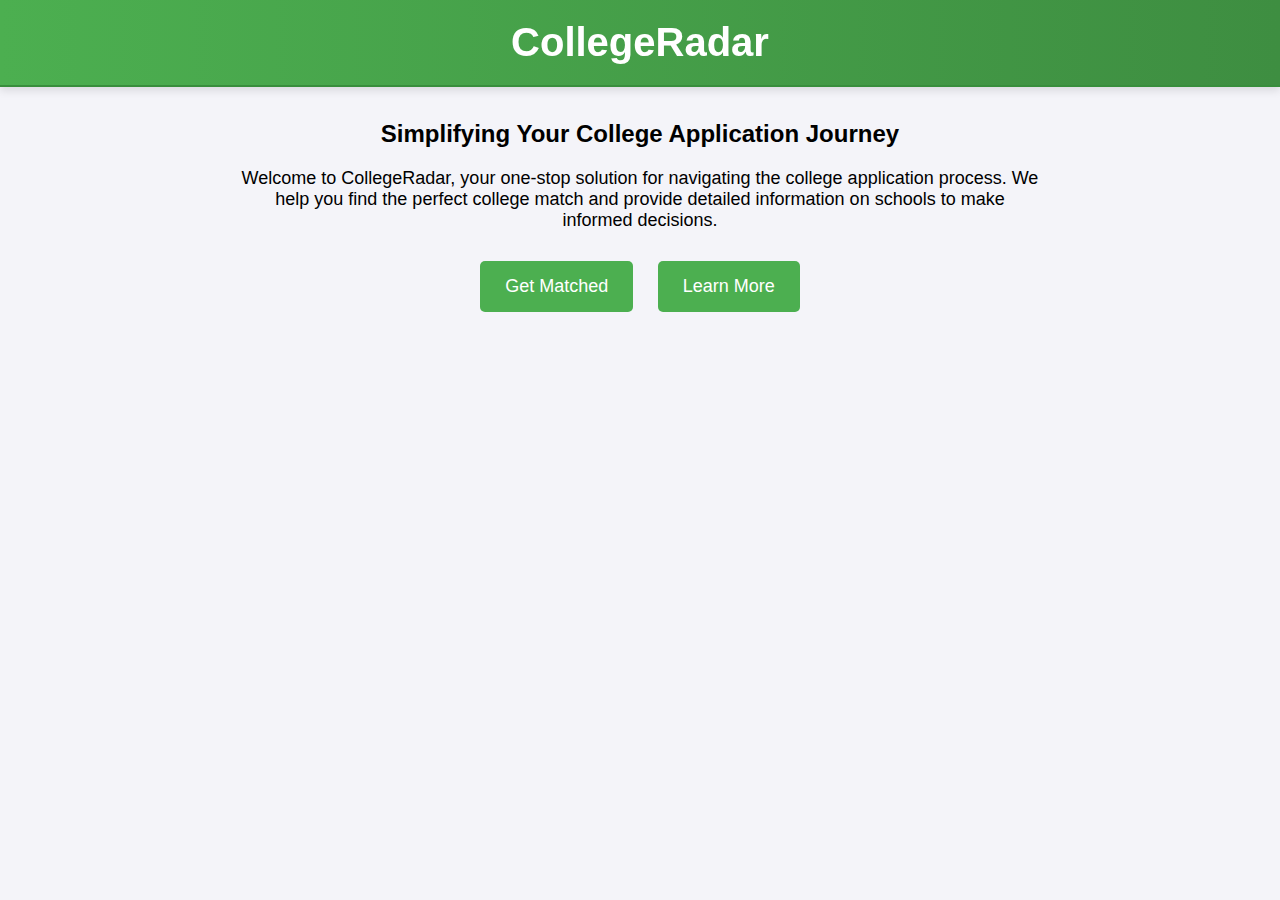
<file: frontend/index.html>
<!DOCTYPE html>
<html lang="en">
<head>
    <meta charset="UTF-8">
    <meta name="viewport" content="width=device-width, initial-scale=1.0">
    <title>CollegeRadar</title>
    <link rel="stylesheet" href="styles.css">
</head>
<body>
    <header>
        <h1>CollegeRadar</h1>
    </header>
    <main>
        <h2>Simplifying Your College Application Journey</h2>
        <p class="blurb">Welcome to CollegeRadar, your one-stop solution for navigating the college application process. We help you find the perfect college match and provide detailed information on schools to make informed decisions.</p>
        <a href="match.html" class="button">Get Matched</a>
        <a href="info.html" class="button">Learn More</a>
    </main>
</body>
</html>
</file>
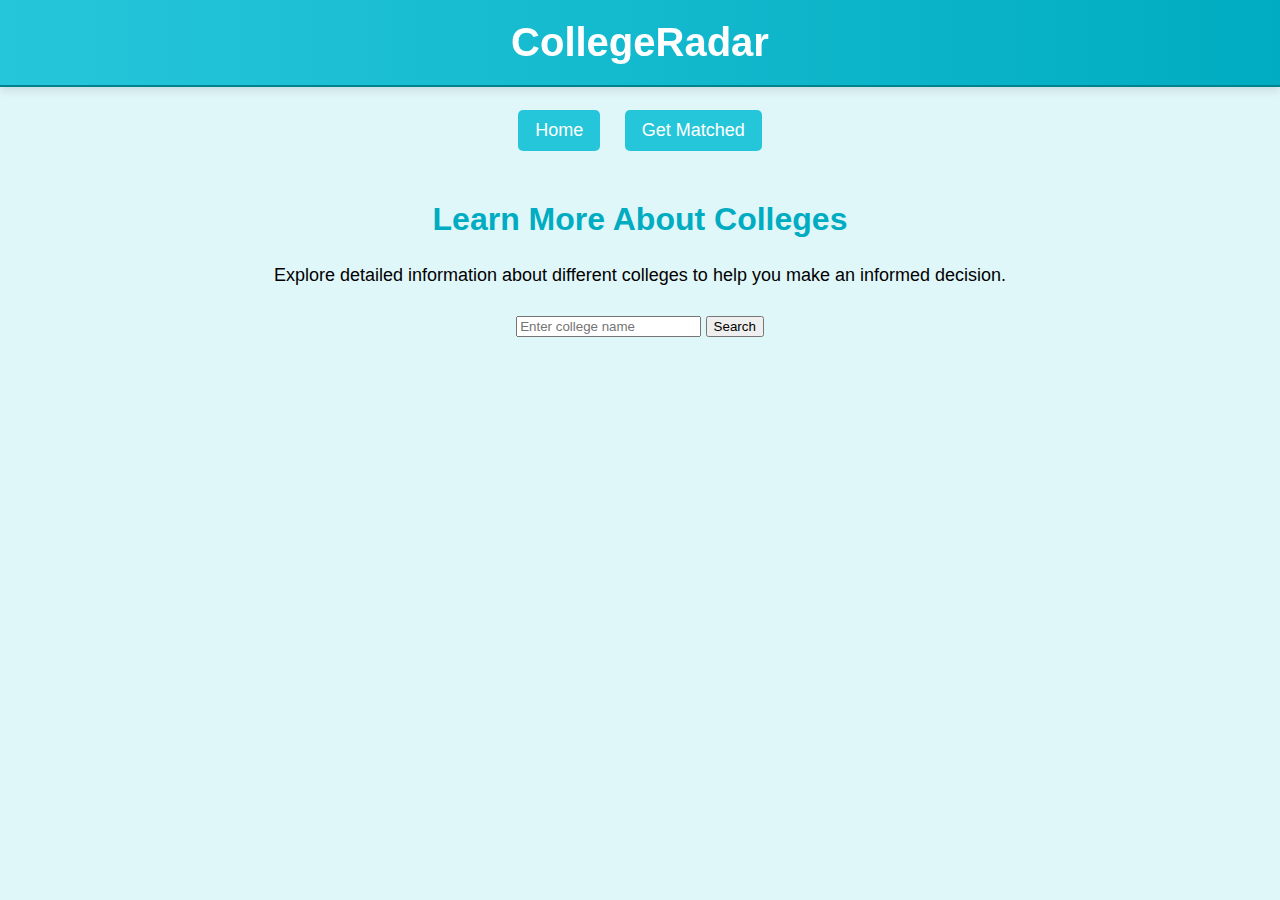
<file: frontend/info.html>
<!DOCTYPE html>
<html lang="en">
<head>
    <meta charset="UTF-8">
    <meta name="viewport" content="width=device-width, initial-scale=1.0">
    <title>CollegeRadar - Learn More</title>
    <link rel="stylesheet" href="info.css">
</head>
<body>
    <header>
        <h1>CollegeRadar</h1>
    </header>
    <main>
        <a href="index.html" class="button">Home</a>
        <a href="match.html" class="button">Get Matched</a>
        <h2>Learn More About Colleges</h2>
        <p class="blurb">Explore detailed information about different colleges to help you make an informed decision.</p>

        <div class="nav-buttons">

        <!-- Input bar for user to enter a college name -->
        <div class="input-bar">
            <form id="collegeForm">
                <input type="text" id="collegeName" name="collegeName" placeholder="Enter college name">
                <button type="submit">Search</button>
            </form>
        </div>

        </div>
    </main>

    <script>
        document.getElementById('collegeForm').addEventListener('submit', function(event) {
            event.preventDefault();
            const collegeName = document.getElementById('collegeName').value;

            fetch('http://127.0.0.1:5000/search_college', {
                method: 'POST',
                headers: {
                    'Content-Type': 'application/json'
                },
                body: JSON.stringify({ collegeName: collegeName })
            })
            .then(response => response.json())
            .then(data => console.log(data))
            .catch(error => console.error('Error:', error));
        });
    </script>
</body>
</html>
</file>
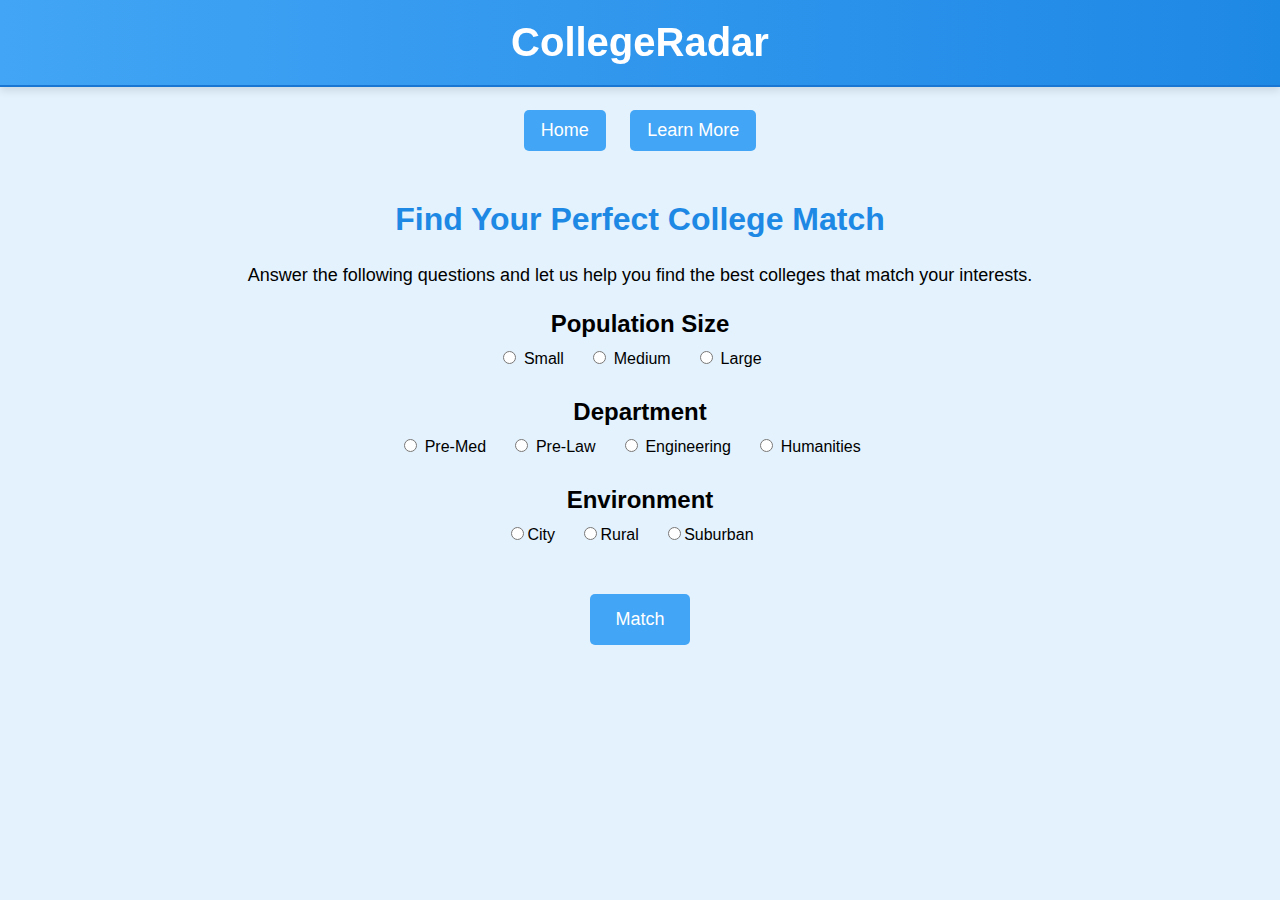
<file: frontend/match.html>
<!DOCTYPE html>
<html lang="en">
<head>
    <meta charset="UTF-8">
    <meta name="viewport" content="width=device-width, initial-scale=1.0">
    <title>CollegeRadar - Get Matched</title>
    <link rel="stylesheet" href="match.css">
</head>
<body>
    <header>
        <h1>CollegeRadar</h1>
    </header>
    <main>
        <a href="index.html" class="button">Home</a>
        <a href="info.html" class="button">Learn More</a>
        <h2>Find Your Perfect College Match</h2>
        <p class="blurb">Answer the following questions and let us help you find the best colleges that match your interests.</p>

        <!-- Population Size -->
        <div class="category">
            <h3>Population Size</h3>
            <label><input type="radio" name="population" value="small"> Small</label>
            <label><input type="radio" name="population" value="medium"> Medium</label>
            <label><input type="radio" name="population" value="large"> Large</label>
        </div>

        <!--Department -->
        <div class="category">
            <h3>Department</h3>
            <label><input type="radio" name="department" value="pre-med"> Pre-Med</label>
            <label><input type="radio" name="department" value="pre-law"> Pre-Law</label>
            <label><input type="radio" name="department" value="engineering"> Engineering</label>
            <label><input type="radio" name="department" value="humanities"> Humanities</label>
        </div>

        <!-- Environment -->
        <div class="category">
            <h3>Environment</h3>
            <label><input type="radio" name="environment" value="city">City</label>
            <label><input type="radio" name="environment" value="rural">Rural</label>
            <label><input type="radio" name="environment" value="suburban">Suburban</label>
        </div>

        <button>Match</button>

        <div class="nav-buttons">
        </div>
    </main>
</body>
</html>
</file>
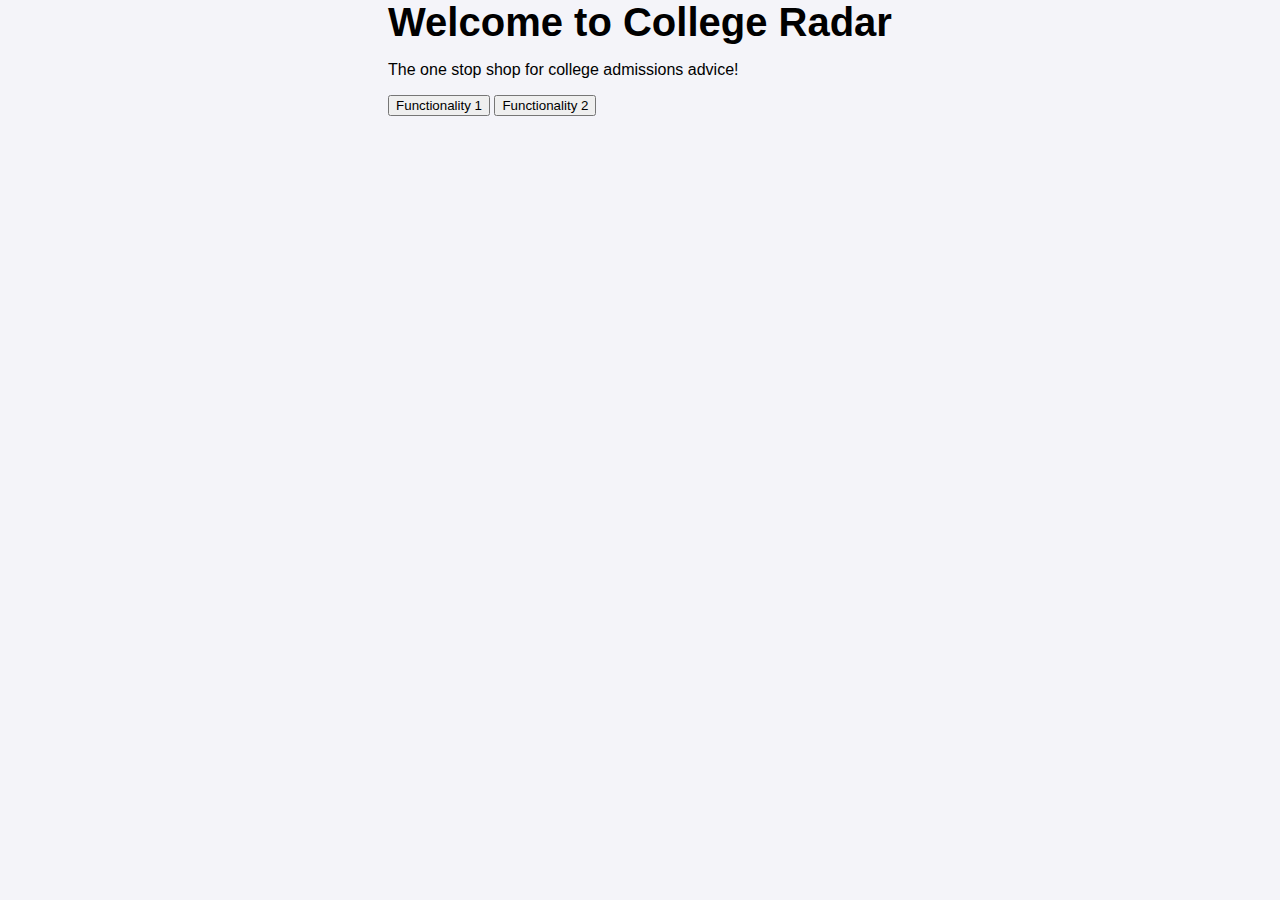
<file: backend/templates/landing.html>
<!DOCTYPE html>
<html lang="en">
<head>
    <meta charset="UTF-8">
    <meta name="viewport" content="width=device-width, initial-scale=1.0">
    <title>Product Landing Page</title>
    <link rel="stylesheet" href="../../frontend/styles.css">
</head>
<body>
    <div class="container">
        <h1>Welcome to College Radar</h1>
        <p class="description">The one stop shop for college admissions advice!</p>
        <div class="button-container">
            <button onclick="window.location.href=''">Functionality 1</button>
            <button onclick="window.location.href=''">Functionality 2</button>
        </div>
    </div>
</body>
</html>
</file>
<file: frontend/styles.css>
body {
    font-family: Arial, sans-serif;
    display: flex;
    flex-direction: column;
    align-items: center;
    justify-content: flex-start;
    height: 100vh;
    margin: 0;
    background-color: #f4f4f9;
}

header {
    width: 100%;
    padding: 20px 0;
    background: linear-gradient(90deg, #4CAF50, #3e8e41);
    text-align: center;
    color: white;
    box-shadow: 0 4px 8px rgba(0, 0, 0, 0.1);
    border-bottom: 2px solid #388e3c; 
    position: fixed; 
    top: 0;
    z-index: 1000; 
}

main {
    text-align: center;
    margin-top: 100px; 
}

h1 {
    margin: 0; 
    font-size: 2.5em; 
    font-weight: bold; 
}

.blurb {
    margin: 20px 0;
    font-size: 18px;
    max-width: 800px;
}

.button {
    display: inline-block;
    margin: 10px;
    padding: 15px 25px;
    font-size: 18px;
    color: white;
    background-color: #4CAF50;
    border: none;
    border-radius: 5px;
    text-decoration: none;
    cursor: pointer;
    transition: background-color 0.3s ease; 
}

.button:hover {
    background-color: #45a049;
}
</file>
<file: frontend/info.css>
body {
    font-family: Arial, sans-serif;
    display: flex;
    flex-direction: column;
    align-items: center;
    justify-content: flex-start;
    height: 100vh;
    margin: 0;
    background-color: #e0f7fa; 
}

header {
    width: 100%;
    padding: 20px 0;
    background: linear-gradient(90deg, #26c6da, #00acc1); 
    text-align: center;
    color: white;
    box-shadow: 0 4px 8px rgba(0, 0, 0, 0.1);
    border-bottom: 2px solid #00838f;
    position: fixed;
    top: 0;
    z-index: 1000;
}

main {
    text-align: center;
    margin-top: 100px;
}

h1 {
    margin: 0;
    font-size: 2.5em;
    font-weight: bold;
}

h2 {
    margin-top: 40px;
    font-size: 2em;
    color: #00acc1; 
}

.blurb {
    margin: 20px 0;
    font-size: 18px;
    max-width: 800px;
}

.nav-buttons {
    margin-top: 30px;
}

.button {
    display: inline-block;
    margin: 10px;
    padding: 10px 17px;
    font-size: 18px;
    color: white;
    background-color: #26c6da;
    border: none;
    border-radius: 5px;
    text-decoration: none;
    cursor: pointer;
    transition: background-color 0.3s ease;
}

.button:hover {
    background-color: #00acc1;
}
</file>
<file: frontend/match.css>
body {
    font-family: Arial, sans-serif;
    display: flex;
    flex-direction: column;
    align-items: center;
    justify-content: flex-start;
    height: 100vh;
    margin: 0;
    background-color: #e3f2fd; 
}

header {
    width: 100%;
    padding: 20px 0;
    background: linear-gradient(90deg, #42a5f5, #1e88e5);
    text-align: center;
    color: white;
    box-shadow: 0 4px 8px rgba(0, 0, 0, 0.1);
    border-bottom: 2px solid #1976d2;
    position: fixed;
    top: 0;
    z-index: 1000;
}

main {
    text-align: center;
    margin-top: 100px;
}

h1 {
    margin: 0;
    font-size: 2.5em;
    font-weight: bold;
}

h2 {
    margin-top: 40px;
    font-size: 2em;
    color: #1e88e5; /* Match main color scheme */
}

.blurb {
    margin: 20px 0;
    font-size: 18px;
    max-width: 800px;
}

.category {
    margin-bottom: 30px;
}

.category h3 {
    font-size: 1.5em;
    margin-bottom: 10px;
}

.category label {
    margin-right: 20px;
}

button {
    margin-top: 20px;
    padding: 15px 25px;
    font-size: 18px;
    color: white;
    background-color: #42a5f5;
    border: none;
    border-radius: 5px;
    cursor: pointer;
    transition: background-color 0.3s ease;
}

button:hover {
    background-color: #1e88e5;
}

.nav-buttons {
    margin-top: 30px;
}

.button {
    display: inline-block;
    margin: 10px;
    padding: 10px 17px;
    font-size: 18px;
    color: white;
    background-color: #42a5f5;
    border: none;
    border-radius: 5px;
    text-decoration: none;
    cursor: pointer;
    transition: background-color 0.3s ease;
}

.button:hover {
    background-color: #1e88e5;
}
</file>
